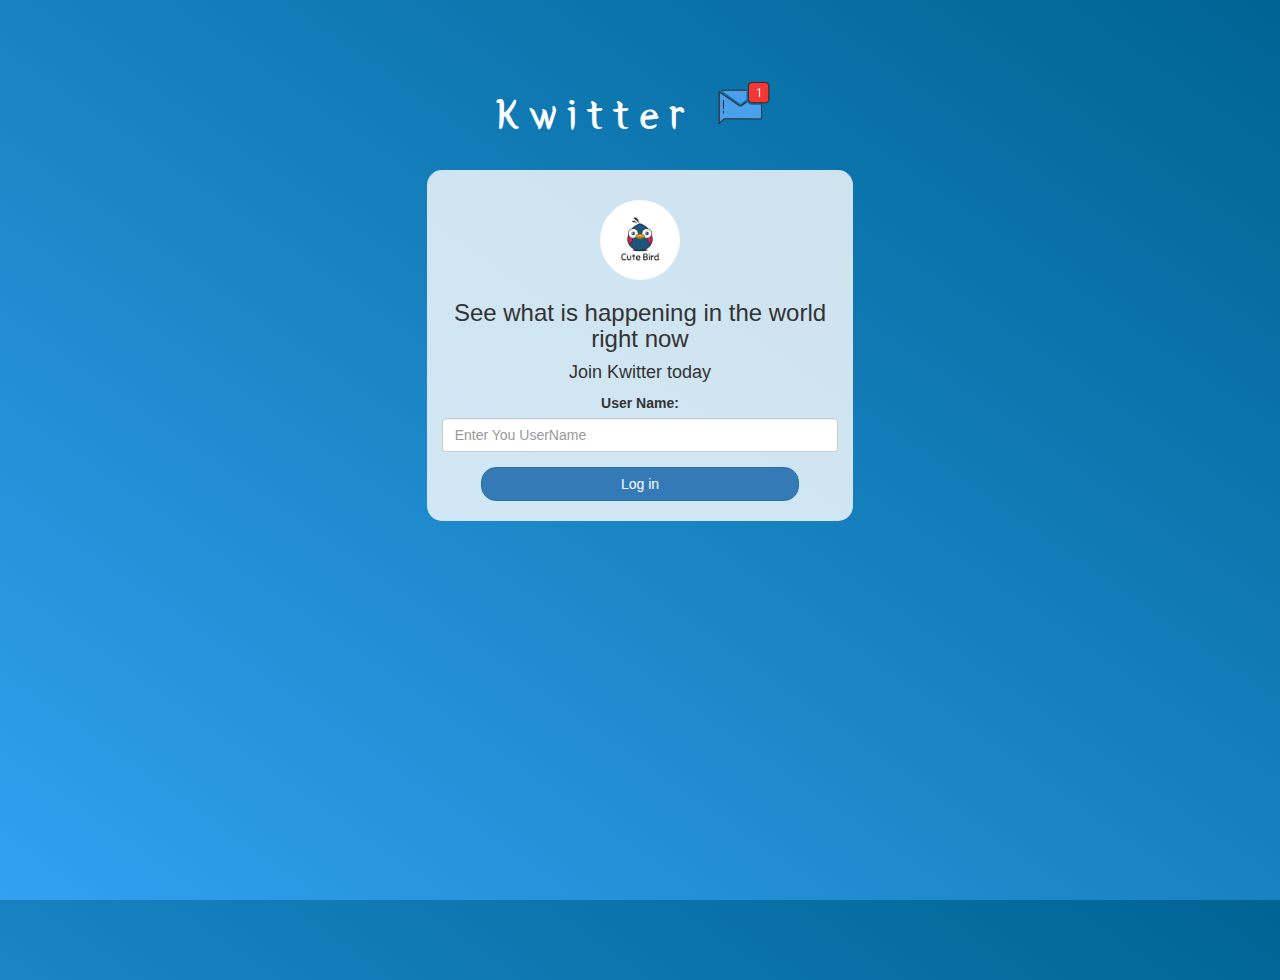
<file: kwitter/index.html>
<!DOCTYPE html>
<html>
<head>
	<title>Kwitter</title>
<link href="https://fonts.googleapis.com/css?family=Yeon+Sung&display=swap" rel="stylesheet"><meta name="viewport" content="width=device-width, initial-scale=1">

<link rel="stylesheet" href="https://maxcdn.bootstrapcdn.com/bootstrap/3.4.0/css/bootstrap.min.css">
<script src="https://ajax.googleapis.com/ajax/libs/jquery/3.4.1/jquery.min.js"></script>
<script src="https://maxcdn.bootstrapcdn.com/bootstrap/3.4.0/js/bootstrap.min.js"></script>

<link rel="stylesheet" type="text/css" href="style.css">
<script src="kwitter.js"></script>
</head>
<body>
<center>
	<h1 class="header">	
		Kwitter	<sup>
	<img src="m2.png">
	</sup>
</h1>
	<div class="col-lg-4 col-md-6 col-sm-6 col-xs-11 login_div">
	<img src="logo.png" class="logo">
		<h3 >See what is happening in the world right now</h3>
		<h4 >Join Kwitter today</h4>
		<div class="form-group">
		  <label >User Name:</label>
       <input type="text" id="User_name"class="form-control" placeholder="Enter You UserName">
		</div>
		<button id="login_button" class="btn btn-primary" onclick="addUser()">Log in</button>
		<br><br>
	</div>
</center>
</body>
</html>
</file>
<file: kwitter/style.css>
html, body 
{
  height: 100%;
  margin: 0;
}

body
{
background-image: linear-gradient(to right top, #33a0f1, #2591d9, #1882c1, #0a73aa, #006494);
}

.header
{
	color: white;font-family: 'Yeon Sung';font-size: 45px;letter-spacing: 10px;margin-top: 80px;
}
.header img
{
	width: 80px;margin-left: -15px;
}

.login_div
{
	background: rgba(255,255,255,0.8);float: none;border-radius: 15px;
}

.logo
{
	width: 80px;margin-top: 30px;border-radius: 40px;
}

#login_button
{
	width: 80%;border-radius: 15px;
}

.room_name
{
	cursor: pointer;
	font-size: 20px;
}


#logout
{
	font-size: 20px; float: right;
}


#output
{
	padding: 10px; width:80%;background: rgba(255,255,255,0.8);border-radius: 15px;
}

.input_div_room_page
{
	width: 80%;
}

.input_div label
{
	color: white;font-size: 20px;
}


.input_div_message_page
{
	position: fixed;bottom: 0px;width: 100%;background: rgba(255,255,255,0.8);
}
.input_div_message_page label
{
	color: black;
}
.input_div_message_page #msg
{
	width: 80%;
}
.input_div_message_page button
{
	margin-top: 15px;
	width: 50%; 
}
.color_white
{
	color: white
}

.user_tick
{
	width:20px;
}
.message_h4
{
	padding-left:5px;color:grey;
}
</file>
